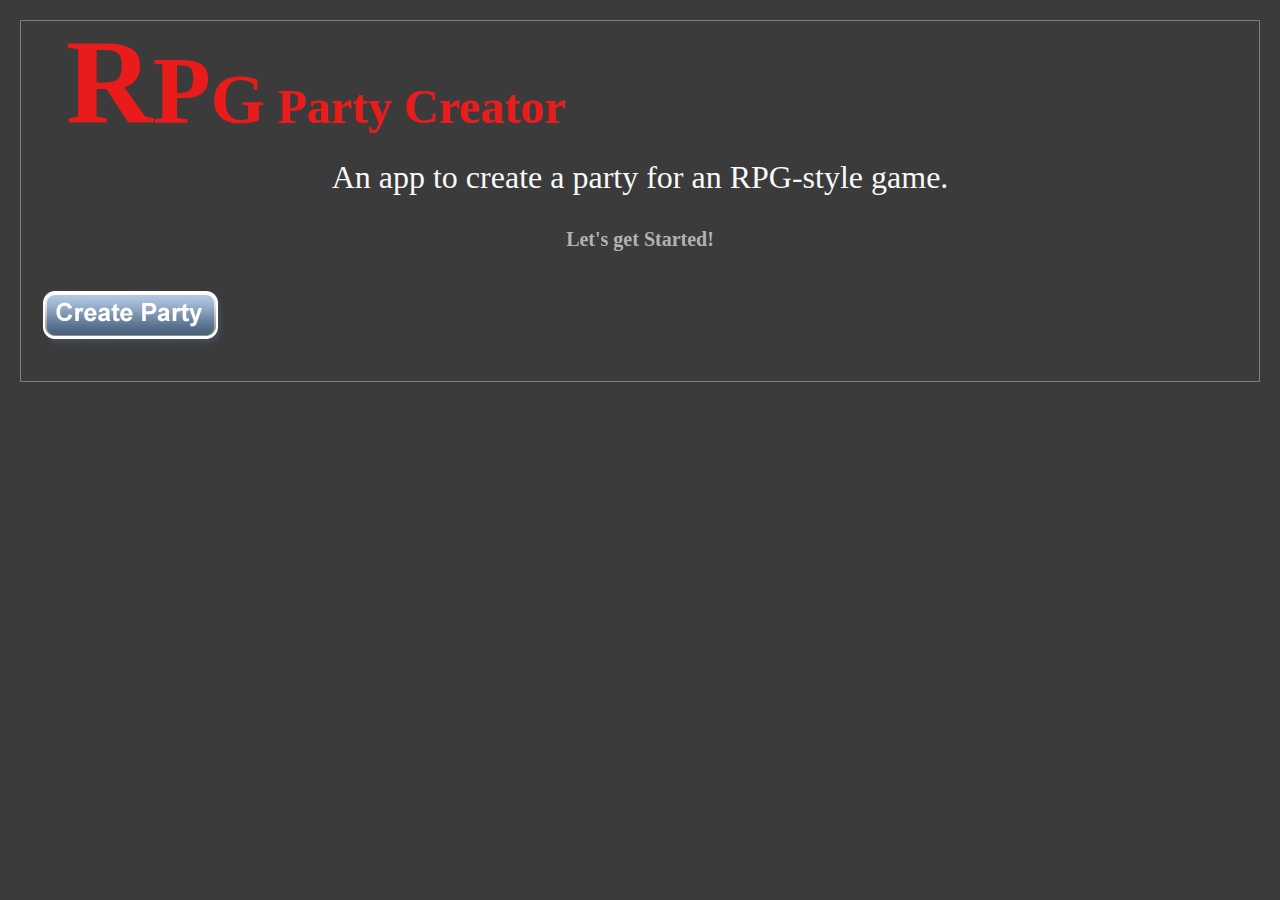
<file: index.html>
<!DOCTYPE html>
<!--
Name: Matthew Lewis
Project:  VFW assignment 4
Term: 1303
-->
<html>
<!--Head of the document, which contains meta data as well as the page title-->
	<head>
		<meta charset="utf -8" />
		<meta name="description" content="Index Page for VFW APP!  YAAAYY!" />
		<meta name="robots" content="index, nofollow" />
		<meta name="viewport" content="user-scalable=no, width=device-width" />
		<meta name="keywords" content="RPG, Full Sail, VFW, Party creator" />
		<title>VFW Project 3</title>
		<link href="css/styles.css" rel="stylesheet" type="text/css" />
	</head>
	<!--Body which will contain our main app title as well as the call to action and link button-->
	<body id="index">
		<h1 id="appTitle">
			<p id="r">R</p><p id="titleP">P</p><p id= "g">G</p> Party Creator</h1>
		<p id="indexContent">An app to create a party for an RPG-style game.</p>
		<h3>Let's get Started!</h3>
		<a id ="itemPage" href="additem.html"></a>
	</body>
</html>
</file>
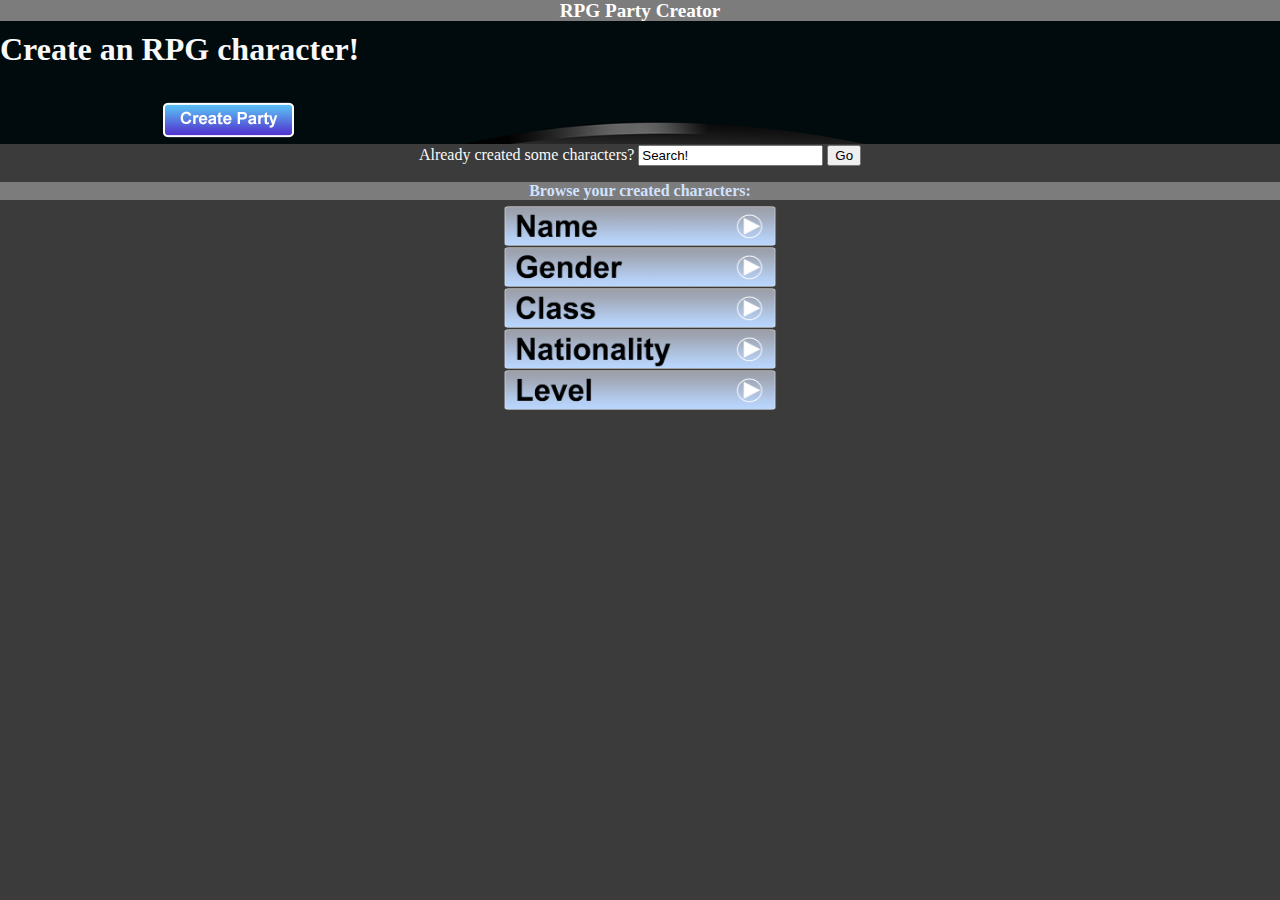
<file: week1/index.html>
<!DOCTYPE html>
<!--
Name: Matthew Lewis
Project:  MIU assignment 1
Term: 1304
-->
<html>
<!--Head of the document, which contains meta data as well as the page title-->
	<head>
		<meta charset="utf -8" />
		<meta name="description" content="Index Page for MIU APP!  YAAAYY!" />
		<meta name="robots" content="index, nofollow" />
		<meta name="viewport" content="user-scalable=no, width=device-width" />
		<meta name="keywords" content="RPG, Full Sail, MIU, Party creator" />
		<title>MIU Project 1</title>
		<link href="css/styles.css" rel="stylesheet" type="text/css" />
	</head>
	<!--Body which will contain our main app title as well as the call to action and link button-->
	<body id="index">
		<p id="title">RPG Party Creator</p>
		<div id="feature">
			<p>
				<h1 style="padding-top: 10px; margin: 0px">Create an RPG character!</h1>
			</p>
			<p>
				<a id ="itemPage" href="additem.html"></a>
			</p>
		</div>
		<div id="search">
			<p>Already created some characters?
			<input type="search" id="searchBox" value="Search!" />
			<input type="submit" value="Go" /></p>
		</div>
		<div id="browse">
			<p id="browseTitle"><h4>Browse your created characters:</h4></p>
			<p>
			<a id="browseName" href="additem.html"></a>
			<a id="browseGender" href="additem.html"></a>
			<a id="browseClass" href="additem.html"></a>
			<a id="browseNationality" href="additem.html"></a>
			<a id="browseLevel" href="additem.html"></a>
			</p>
		</div>
	</body>
</html>
</file>
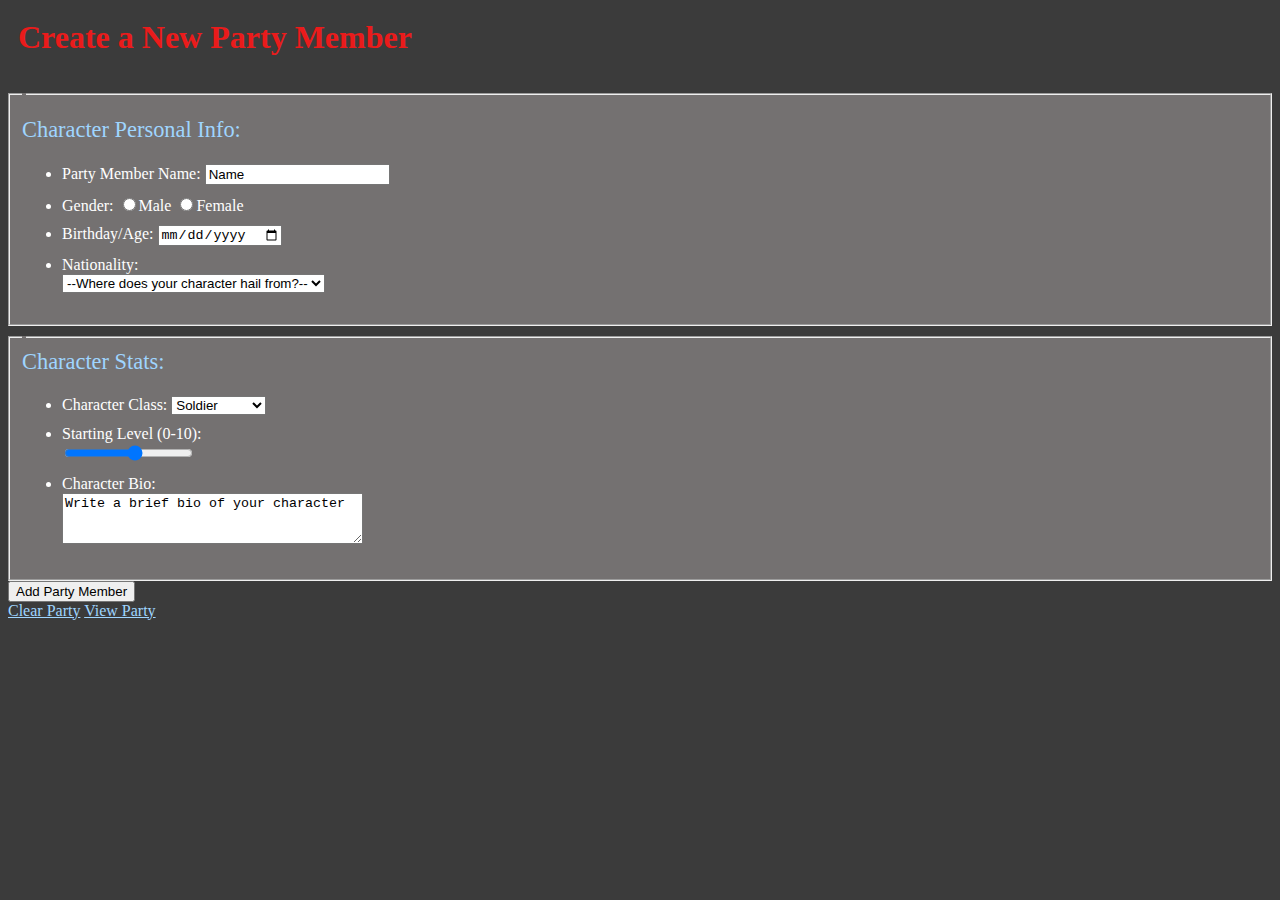
<file: additem.html>
<!DOCTYPE html>
<!--
Name: Matthew Lewis
Project:  VFW assignment 4
Term: 1303
-->
<html>
<!--head of the document-->
	<head>
		<meta charset="utf -8" />
		<meta name="description" content="Index Page for VFW APP!  YAAAYY!" />
		<meta name="robots" content="index, nofollow" />
		<meta name="viewport" content="user-scalable=no, width=device-width" />
		<meta name="keywords" content="RPG, Full Sail, VFW, Party creator" />
		<title>Add Party</title>
		<link href="css/styles.css" rel="stylesheet" type="text/css" />

	</head>
	<!--Body of document-->
	<body>
	<!--Header to contain "title"-->
		<header>
			<hgroup id="addHeader">
				<h2>Create a New Party Member</h2>
			</hgroup>
		</header>
		<!--fieldset to contain character personal info-->
			<form id="charInput">
			<fieldset>
			<!-- Since legend tag text cannot be formatted using css, use a "<p>" tag to assign it an id and make it editable! -->						<legend></legend>
			<ul id="errorMsgs"></ul>
				<p class="inputTitles">Character Personal Info:</p>
				<ul>
					<li>
						<label for="memberName">Party Member Name:</label>
						<input type="text" id="memberName" value="Name" />
					</li>
					<li id="genderRadio">
						<label for="charGender" id="genderLabel">Gender:</label> 
						<input type="radio" id="test1" name="gender" value="Male">Male
						<input type="radio" id="test2" name="gender" value="Female">Female<br>
					</li>
					<li>
						<label for="age">Birthday/Age:</label>
						<input type="date" id="age"/><br>
					</li>
					<li id="origin"><label for="origin">Nationality:</label><br />
					</li>
				</ul>
			</fieldset>
			<!--New fieldset to hold character statistics-->
			<fieldset>
				<legend></legend>
				<p class="inputTitles">Character Stats:</p>
				<ul>
					<li>
						<label for="class">Character Class:</label>
							<select id="class">
								<optgroup label="Melee Classes">
									<option value="soldier">Soldier</option>
									<option value="rogue">Rogue</option>
									<option value="barbarian">Barbarian</option>
								</optgroup>
								<optgroup label="Magic Classes">
									<option value="wizard">Wizard</option>
									<option value="healer">Healer</option>
									<option value="mage">Mage</option>
								</optgroup>
							</select>
					</li>
					<li>
							<label for="memberLevel">Starting Level (0-10):</label><br> 
							<input type="range" id="memberLevel" min="1" max="10"><br>
					</li>
					<li>
							<label for="charBio">Character Bio:</label><br>
							<textarea rows="3" cols="35" id="charBio">Write a brief bio of your character</textarea><br>
					</li>
						<label for="hiddenInput"></label>
						<input type="hidden" id="hiddenInput" value="true">
				</ul>
			</fieldset>
			</form>
				
					<!-- <label for="submitBtn"></label> -->
					<input type="button" id="submitBtn" method="post" value="Add Party Member">
		<!--Footer section to contain clear party and view party links-->
		<footer>
			<a href="additem.html" id="clearParty">Clear Party</a>
			<a href="#" id="viewParty">View Party</a>
			<a href="additem.html" id="goBack" style="display: none">Add Another!</a>
		</footer>
		<script src="js/json.js" type="text/javascript"></script>
		<script src="js/main.js" type="text/javascript"></script>
	</body>
</html>
</file>
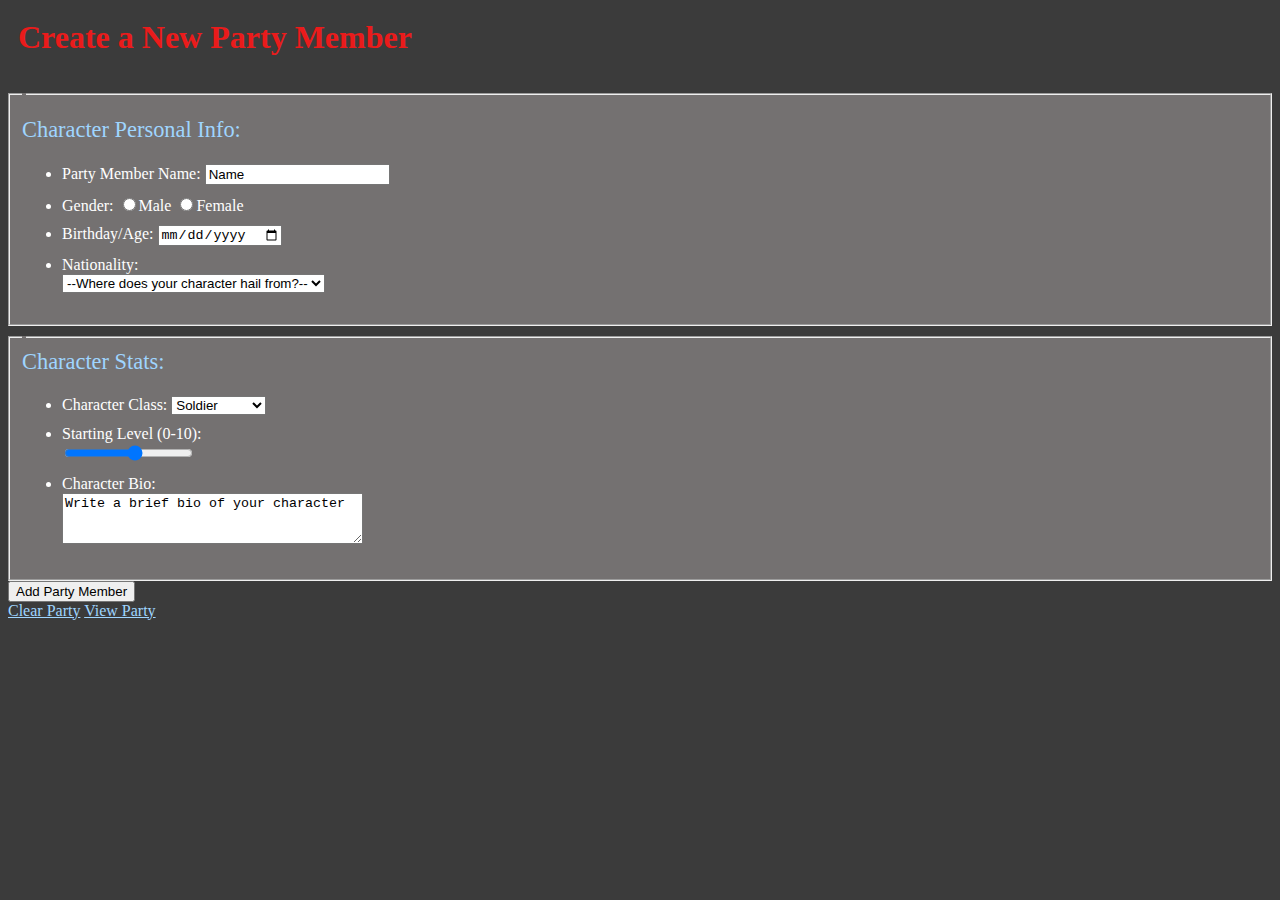
<file: week1/additem.html>
<!DOCTYPE html>
<!--
Name: Matthew Lewis
Project:  MIU assignment 1
Term: 1303
-->
<html>
<!--head of the document-->
	<head>
		<meta charset="utf -8" />
		<meta name="description" content="Index Page for VFW APP!  YAAAYY!" />
		<meta name="robots" content="index, nofollow" />
		<meta name="viewport" content="user-scalable=no, width=device-width" />
		<meta name="keywords" content="RPG, Full Sail, VFW, Party creator" />
		<title>Add Party</title>
		<link href="css/styles.css" rel="stylesheet" type="text/css" />

	</head>
	<!--Body of document-->
	<body>
	<!--Header to contain "title"-->
		<header>
			<hgroup id="addHeader">
				<h2>Create a New Party Member</h2>
			</hgroup>
		</header>
		<!--fieldset to contain character personal info-->
			<form id="charInput">
			<fieldset>
			<!-- Since legend tag text cannot be formatted using css, use a "<p>" tag to assign it an id and make it editable! -->						<legend></legend>
			<ul id="errorMsgs"></ul>
				<p class="inputTitles">Character Personal Info:</p>
				<ul>
					<li>
						<label for="memberName">Party Member Name:</label>
						<input type="text" id="memberName" value="Name" />
					</li>
					<li id="genderRadio">
						<label for="charGender" id="genderLabel">Gender:</label> 
						<input type="radio" id="test1" name="gender" value="Male">Male
						<input type="radio" id="test2" name="gender" value="Female">Female<br>
					</li>
					<li>
						<label for="age">Birthday/Age:</label>
						<input type="date" id="age"/><br>
					</li>
					<li id="origin"><label for="origin">Nationality:</label><br />
					</li>
				</ul>
			</fieldset>
			<!--New fieldset to hold character statistics-->
			<fieldset>
				<legend></legend>
				<p class="inputTitles">Character Stats:</p>
				<ul>
					<li>
						<label for="class">Character Class:</label>
							<select id="class">
								<optgroup label="Melee Classes">
									<option value="soldier">Soldier</option>
									<option value="rogue">Rogue</option>
									<option value="barbarian">Barbarian</option>
								</optgroup>
								<optgroup label="Magic Classes">
									<option value="wizard">Wizard</option>
									<option value="healer">Healer</option>
									<option value="mage">Mage</option>
								</optgroup>
							</select>
					</li>
					<li>
							<label for="memberLevel">Starting Level (0-10):</label><br> 
							<input type="range" id="memberLevel" min="1" max="10"><br>
					</li>
					<li>
							<label for="charBio">Character Bio:</label><br>
							<textarea rows="3" cols="35" id="charBio">Write a brief bio of your character</textarea><br>
					</li>
						<label for="hiddenInput"></label>
						<input type="hidden" id="hiddenInput" value="true">
				</ul>
			</fieldset>
			</form>
				
					<!-- <label for="submitBtn"></label> -->
					<input type="button" id="submitBtn" method="post" value="Add Party Member">
		<!--Footer section to contain clear party and view party links-->
		<footer>
			<a href="additem.html" id="clearParty">Clear Party</a>
			<a href="#" id="viewParty">View Party</a>
			<a href="additem.html" id="goBack" style="display: none">Add Another!</a>
		</footer>
		<script src="js/json.js" type="text/javascript"></script>
		<script src="js/main.js" type="text/javascript"></script>
	</body>
</html>
</file>
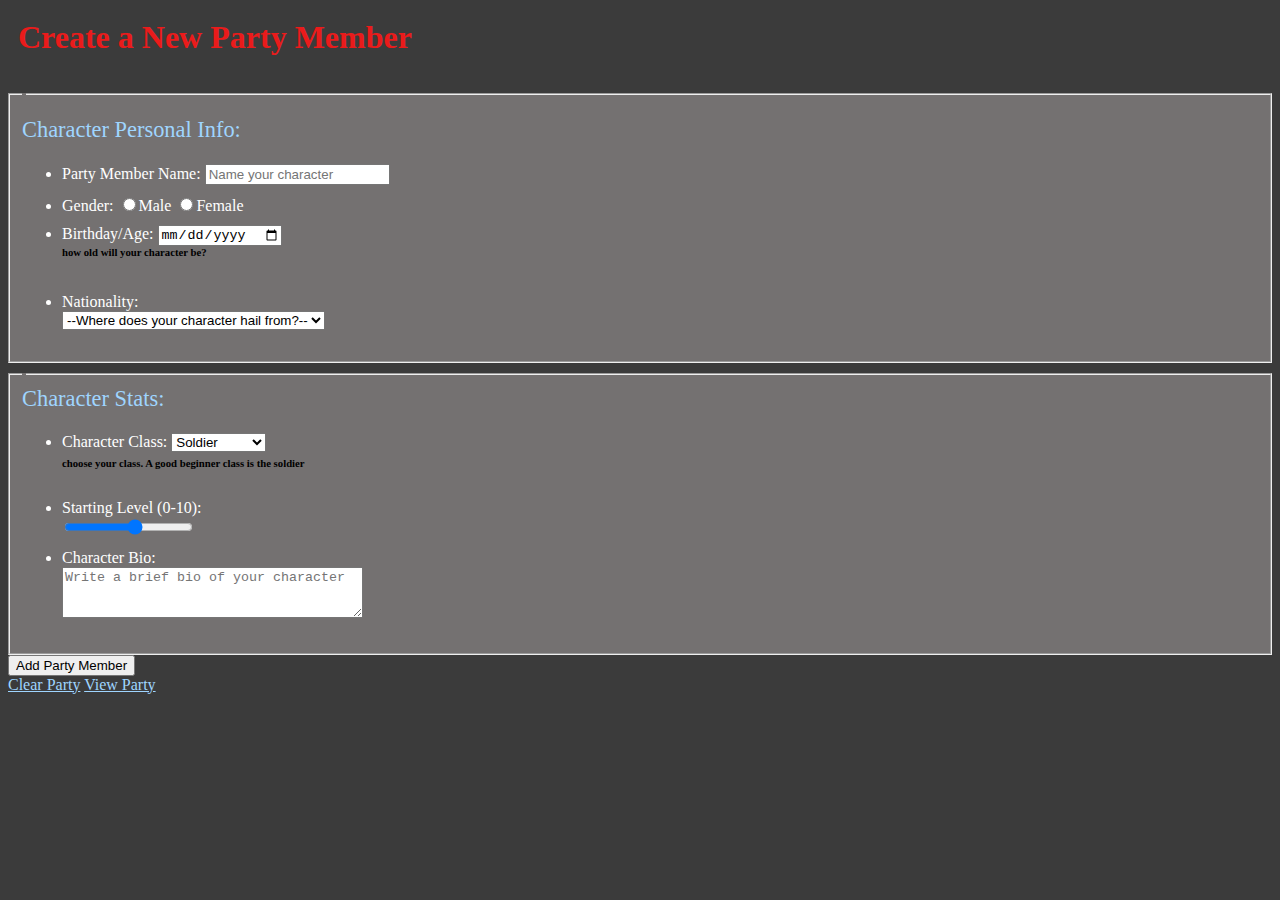
<file: week3/bronze/additem.html>
<!DOCTYPE html>
<!--
Name: Matthew Lewis
Project:  MIU assignment 1
Term: 1303
-->
<html>
<!--head of the document-->
	<head>
		<meta charset="utf -8" />
		<meta name="description" content="Index Page for VFW APP!  YAAAYY!" />
		<meta name="robots" content="index, nofollow" />
		<meta name="viewport" content="user-scalable=no, width=device-width" />
		<meta name="keywords" content="RPG, Full Sail, VFW, Party creator" />
		<title>Add Party</title>
		<link href="css/styles.css" rel="stylesheet" type="text/css" />

	</head>
	<!--Body of document-->
	<body>
	<!--Header to contain "title"-->
		<header>
			<hgroup id="addHeader">
				<h2>Create a New Party Member</h2>
			</hgroup>
		</header>
		<!--fieldset to contain character personal info-->
			<form id="charInput">
			<fieldset>
			<!-- Since legend tag text cannot be formatted using css, use a "<p>" tag to assign it an id and make it editable! -->						<legend></legend>
			<ul id="errorMsgs"></ul>
				<p class="inputTitles">Character Personal Info:</p>
				<ul>
					<li>
						<label for="memberName">Party Member Name:</label>
						<input type="text" id="memberName" placeholder="Name your character"/>
					</li>
					<li id="genderRadio">
						<label for="charGender" id="genderLabel">Gender:</label> 
						<input type="radio" id="test1" name="gender" value="Male">Male
						<input type="radio" id="test2" name="gender" value="Female">Female<br>
					</li>
					<li>
						<label for="age">Birthday/Age:</label>
						<input type="date" id="age" placeholder="(0-99)"/><br>
						<h6 id="hint">how old will your character be?</h6>
					</li>
					<li id="origin"><label for="origin">Nationality:</label><br />
					</li>
				</ul>
			</fieldset>
			<!--New fieldset to hold character statistics-->
			<fieldset>
				<legend></legend>
				<p class="inputTitles">Character Stats:</p>
				<ul>
					<li>
						<label for="class">Character Class:</label>
							<select id="class">
								<optgroup label="Melee Classes">
									<option value="soldier">Soldier</option>
									<option value="rogue">Rogue</option>
									<option value="barbarian">Barbarian</option>
								</optgroup>
								<optgroup label="Magic Classes">
									<option value="wizard">Wizard</option>
									<option value="healer">Healer</option>
									<option value="mage">Mage</option>
								</optgroup>
							</select>
					</li>
					<h6 id="hint">choose your class.  A good beginner class is the soldier</h6>
					<li>
							<label for="memberLevel">Starting Level (0-10):</label><br> 
							<input type="range" id="memberLevel" min="1" max="10"><br>
					</li>
					<li>
							<label for="charBio">Character Bio:</label><br>
							<textarea rows="3" cols="35" id="charBio" placeholder="Write a brief bio of your character"></textarea><br>
					</li>
						<label for="hiddenInput"></label>
						<input type="hidden" id="hiddenInput" value="true">
				</ul>
			</fieldset>
			</form>
				
					<!-- <label for="submitBtn"></label> -->
					<input type="button" id="submitBtn" method="post" value="Add Party Member">
		<!--Footer section to contain clear party and view party links-->
		<footer>
			<a href="additem.html" id="clearParty">Clear Party</a>
			<a href="#" id="viewParty">View Party</a>
			<a href="additem.html" id="goBack" style="display: none">Add Another!</a>
		</footer>
		<script src="js/json.js" type="text/javascript"></script>
		<script src="js/main.js" type="text/javascript"></script>
	</body>
</html>
</file>
<file: css/styles.css>
/*
Matthew Lewis
VFW Assignment 4
Term: 1303
*/

/* All code below formats (mostly) the index page! */
#index{text-align: center; margin: 20px; padding: 10px; background: #3B3B3B; color:#F9F9F9; border:1px solid gray;}
#appTitle{text-align: left; line-height: 40px; font-size: 3em; text-decoration: none; padding: 0 0 0 35px;color: #EA1B1B}
#r{display: inline; font-size:120px}
#titleP{display: inline; font-size:95px}
#g{display: inline; font-size:70px}
#indexContent{font-size: 2em}
h3{font-weight: bold; font-size: 1.25em; color: #B2B2B2}
#itemPage {
	text-align: center;
	background-image:url(../img/button-bg.png);
	display:block;
	height:100px;
	width:200px;
	}

/* All code below formats the additem.html page! */
h2{line-height: 40px; font-size: 2em; text-decoration: none; position: relative; top: -10px;left: 10px;color: #EA1B1B}
body{background-color: #3B3B3B}
fieldset{background-color: #747171}
#addHeader{font-color: #EA1B1B}
a{color:#9FD5FF}
li{color: #FFFFFF; padding: 5px 0 5px 0}
fieldset{margin: 10px 0 0 0}
.inputTitles{color: #9FD5FF; font-size: 1.4em; margin: 5px 0 0 0}
.errors{font-weight:bold}
/* div{background: #747171; margin: 10px 0 10px 0; border:1px solid #B2B2B2} */
a:hover{color: #519C8B}
a:active{color: white}
</file>
<file: week1/css/styles.css>
/*
Matthew Lewis
MIU Assignment 1
Term: 1303
*/

/* All code below formats (mostly) the index page! */
#index{text-align: center; background: #3B3B3B; color:#F9F9F9; margin-left: 0px; margin-right: 0px;}
#title{text-align:center; margin-top: -8px; padding-bottom: 5px; font-size: 1.2em; background-color: #7C7C7C; font-weight:bold; color: white;}
h1{padding: 20px,0,-10,0; text-align: left;}
#feature{background-image:url(../img/feature-bg.png); margin-top: -25px; margin-bottom: -15px; background-repeat:no-repeat; background-size:cover;}
h3{font-weight: bold; font-size: 1.25em; color: #B2B2B2}
#search{margin-top: -15px;}
h4{background-color: #7C7C7C; margin-top:5px; margin-bottom: 0px;color: #D1E2FE}
#searchBox{margin-bottom:-20px;}

#browseName{background-image:url(../img/categoryName.png);
	padding: 20px;
	margin-top: -10px;
	background-position:center center;
	background-repeat:no-repeat;
	display:block;
	color: black;
	font-size: 24px;
	text-align:left;
	font-weight: bold;
	background-size:contain;
}
#browseGender{background-image:url(../img/categoryGender.png);
	padding: 20px;
	margin-top: 1px;
	background-position:center center;
	background-repeat:no-repeat;
	display:block;
	color: black;
	font-size: 24px;
	text-align:left;
	font-weight: bold;
	background-size:contain;
}
#browseClass{background-image:url(../img/categoryClass.png);
	padding: 20px;
	margin-top: 1px;
	background-position:center center;
	background-repeat:no-repeat;
	display:block;
	color: black;
	font-size: 24px;
	text-align:left;
	font-weight: bold;
	background-size:contain;
}
#browseNationality{background-image:url(../img/categoryNationality.png);
	padding: 20px;
	margin-top: 1px;
	background-position:center center;
	background-repeat:no-repeat;
	display:block;
	color: black;
	font-size: 24px;
	text-align:left;
	font-weight: bold;
	background-size:contain;
}
#browseLevel{background-image:url(../img/categoryLevel.png);
	padding: 20px;
	margin-top: 1px;
	background-position:center center;
	background-repeat:no-repeat;
	display:block;
	color: black;
	font-size: 24px;
	text-align:left;
	font-weight: bold;
	background-size:contain;
}

#itemPage {
	margin-left: 150px;
	margin-bottom: -10px;
	padding-bottom: 10px;
	background-repeat:no-repeat;
	background-image:url(../img/button-bg.png);
	display:block;
	height:50px;
	width:150px;
	}

/* All code below formats the additem.html page! */
h2{line-height: 40px; font-size: 2em; text-decoration: none; position: relative; top: -10px;left: 10px;color: #EA1B1B}
body{background-color: #3B3B3B}
fieldset{background-color: #747171}
#addHeader{font-color: #EA1B1B}
a{color:#9FD5FF}
li{color: #FFFFFF; padding: 5px 0 5px 0}
fieldset{margin: 10px 0 0 0}
.inputTitles{color: #9FD5FF; font-size: 1.4em; margin: 5px 0 0 0}
.errors{font-weight:bold}
/* div{background: #747171; margin: 10px 0 10px 0; border:1px solid #B2B2B2} */
a:hover{color: #519C8B}
a:active{color: white}
</file>
<file: week3/bronze/css/styles.css>
/*
Matthew Lewis
MIU Assignment 1
Term: 1303
*/

/* All code below formats (mostly) the index page! */
#index{text-align: center; background: #3B3B3B; color:#F9F9F9; margin-left: 0px; margin-right: 0px;}
#title{text-align:center; margin-top: -8px; padding-bottom: 5px; font-size: 1.2em; background-color: #7C7C7C; font-weight:bold; color: white;}
h1{padding: 20px,0,-10,0; text-align: left;}
#feature{background-image:url(../img/feature-bg.png); margin-top: -25px; margin-bottom: -15px; background-repeat:no-repeat; background-size:cover;}
h3{font-weight: bold; font-size: 1.25em; color: #B2B2B2}
#search{margin-top: -15px;}
h4{background-color: #7C7C7C; margin-top:5px; margin-bottom: 0px;color: #D1E2FE}
#searchBox{margin-bottom:-20px;}
#party .ui-grid-b div{text-align:center; background-color:#343434;}
#content{background-color:#343434;}
#titleText{color:#7073D6;}
#hint{color: #000000; margin-top:0px;}

#browseName{background-image:url(../img/categoryName.png);
	padding: 20px;
	margin-top: -10px;
	background-position:center center;
	background-repeat:no-repeat;
	display:block;
	color: black;
	font-size: 24px;
	text-align:left;
	font-weight: bold;
	background-size:contain;
}
#browseGender{background-image:url(../img/categoryGender.png);
	padding: 20px;
	margin-top: 1px;
	background-position:center center;
	background-repeat:no-repeat;
	display:block;
	color: black;
	font-size: 24px;
	text-align:left;
	font-weight: bold;
	background-size:contain;
}
#browseClass{background-image:url(../img/categoryClass.png);
	padding: 20px;
	margin-top: 1px;
	background-position:center center;
	background-repeat:no-repeat;
	display:block;
	color: black;
	font-size: 24px;
	text-align:left;
	font-weight: bold;
	background-size:contain;
}
#browseNationality{background-image:url(../img/categoryNationality.png);
	padding: 20px;
	margin-top: 1px;
	background-position:center center;
	background-repeat:no-repeat;
	display:block;
	color: black;
	font-size: 24px;
	text-align:left;
	font-weight: bold;
	background-size:contain;
}
#browseLevel{background-image:url(../img/categoryLevel.png);
	padding: 20px;
	margin-top: 1px;
	background-position:center center;
	background-repeat:no-repeat;
	display:block;
	color: black;
	font-size: 24px;
	text-align:left;
	font-weight: bold;
	background-size:contain;
}

#itemPage {
	margin-left: 130px;
	margin-bottom: -10px;
	padding-bottom: 10px;
	background-repeat:no-repeat;
	background-image:url(../img/button-bg.png);
	display:block;
	height:50px;
	width:150px;
	}

/* All code below formats the additem.html page! */
h2{line-height: 40px; font-size: 2em; text-decoration: none; position: relative; top: -10px;left: 10px;color: #EA1B1B}
body{background-color: #3B3B3B}
fieldset{background-color: #747171}
#addHeader{font-color: #EA1B1B}
a{color:#9FD5FF}
li{color: #FFFFFF; padding: 5px 0 5px 0}
fieldset{margin: 10px 0 0 0}
.inputTitles{color: #9FD5FF; font-size: 1.4em; margin: 5px 0 0 0}
.errors{font-weight:bold}
/* div{background: #747171; margin: 10px 0 10px 0; border:1px solid #B2B2B2} */
a:hover{color: #519C8B}
a:active{color: white}
</file>
